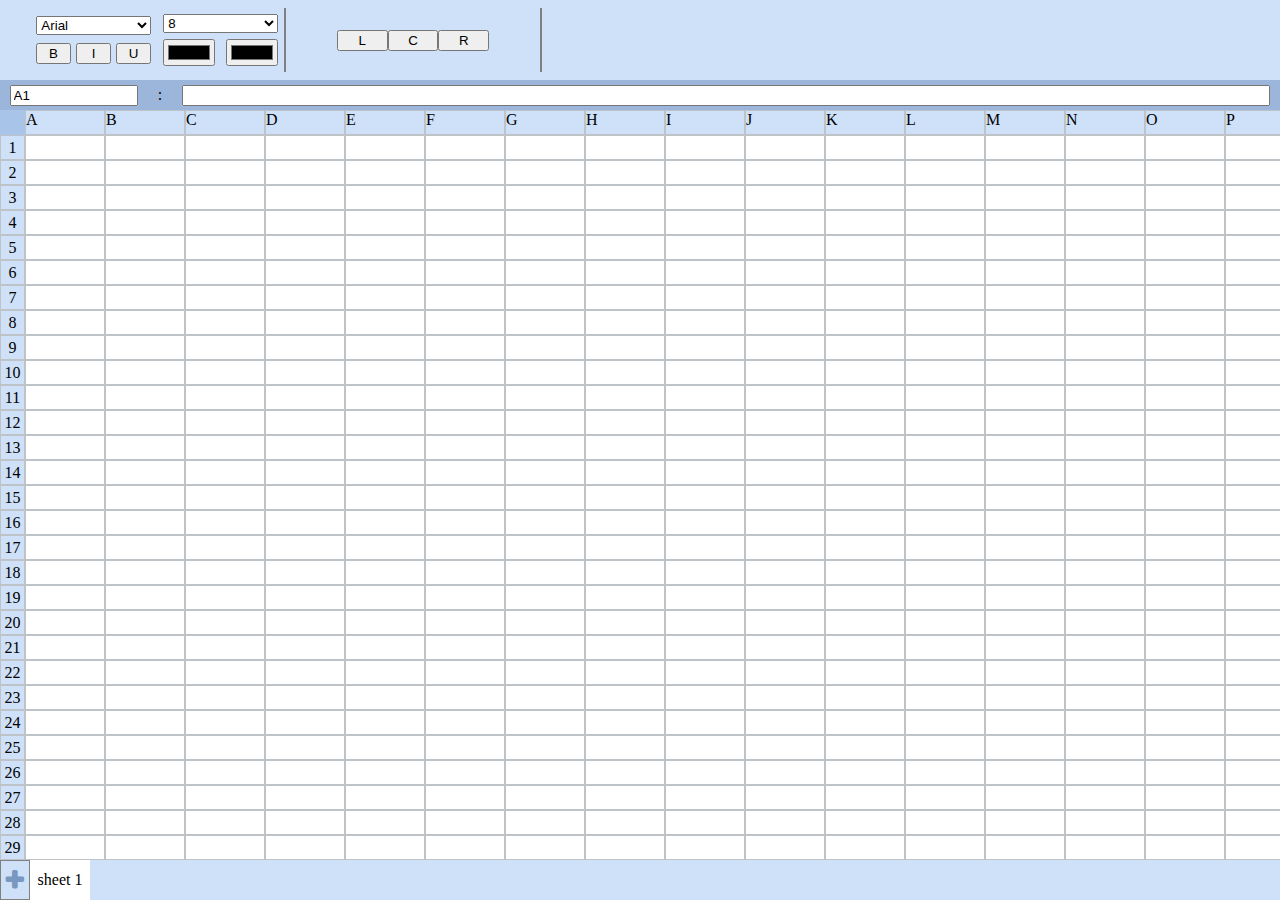
<file: Activity/index.html>
<!DOCTYPE html>
<html lang="en">
<head>
    <meta charset="UTF-8">
    <meta http-equiv="X-UA-Compatible" content="IE=edge">
    <meta name="viewport" content="width=device-width, initial-scale=1.0">
    <title>Document</title>
    <link rel="stylesheet" href="https://cdnjs.cloudflare.com/ajax/libs/font-awesome/4.7.0/css/font-awesome.min.css">
    <link rel="stylesheet" href="style.css">
</head>
<body>

<!--- menu bar -->

    <div class="menu-container">
        <div class="formatting-container">
            <div class="subgroup">
                    <select id="font-family" class="font-family">
                        <option value="Arial">Arial</option>
                        <option value="Cambria">Cambria</option>
                        <option value="Georgia">Georgia</option>
                        <option value="monospace">Mono-space</option>
                        <option value="sans-serif">sans-serif</option>
                        <option value="fantasy">fantasy</option>
                    </select>

                <div class="BUI_container">
                    <input type="button" value="B" class="bold">
                    <input type="button" value="I" class="italic">
                    <input type="button" value="U" class="underline">
    
                </div>
            </div>
             <div class="subgroup">
                     <select id="font-size" class="font-size">
                        <option value="8">8</option>
                        <option value="10">10</option>
                        <option value="12">12</option>
                         <option value="14">14</option>
                         <option value="16">16</option>
                         <option value="18">18</option>
                         <option value="20">20</option>
                         <option value="22">22</option>
                         <option value="24">24</option>
                     </select>
                 <div class="color-container">
                     <input type="color"  id="color">
                     <input type="color" id="bg-color">
                 </div>
             </div>

        </div>

        <div class="alignment-container">
            <input type="button" value="L" class="left">
            <input type="button" value="C" class="center">
            <input type="button" value="R" class="right">
        </div>

    </div>
<!--- ************************** -->


<!--- Formula  container -->
    <div class="formula-container">

        <input type="text" class="address-box" readonly>
        <div class="separator">:</div>
        <input type="text" class="formula-box">

    </div>

<!--- ************************** -->

<!--- grid container -->
    <div class="grid_container">

        <div class="top-left-block"></div>
        <div class="top-row">
            <div class="col"></div> 
        </div>
        <div class="left-col">left col</div>
        <div class="grid"></div>
    </div>

<!--- ************************** -->

 <!--- Sheets -->

    <div class="sheets">
        <div class="add-sheet_container">
            <i class="fa fa-plus icon" aria-hidden="true"></i>
        </div>

        <div class="sheets-list">
            <div class="sheet active-sheet" sheetIdx="1"> sheet 1</div>
        </div>
    
    </div>

 <!--- ************************************* -->
    <script src="init.js" defer></script>
    <script src="script.js" defer></script>
</body>
</html>
</file>
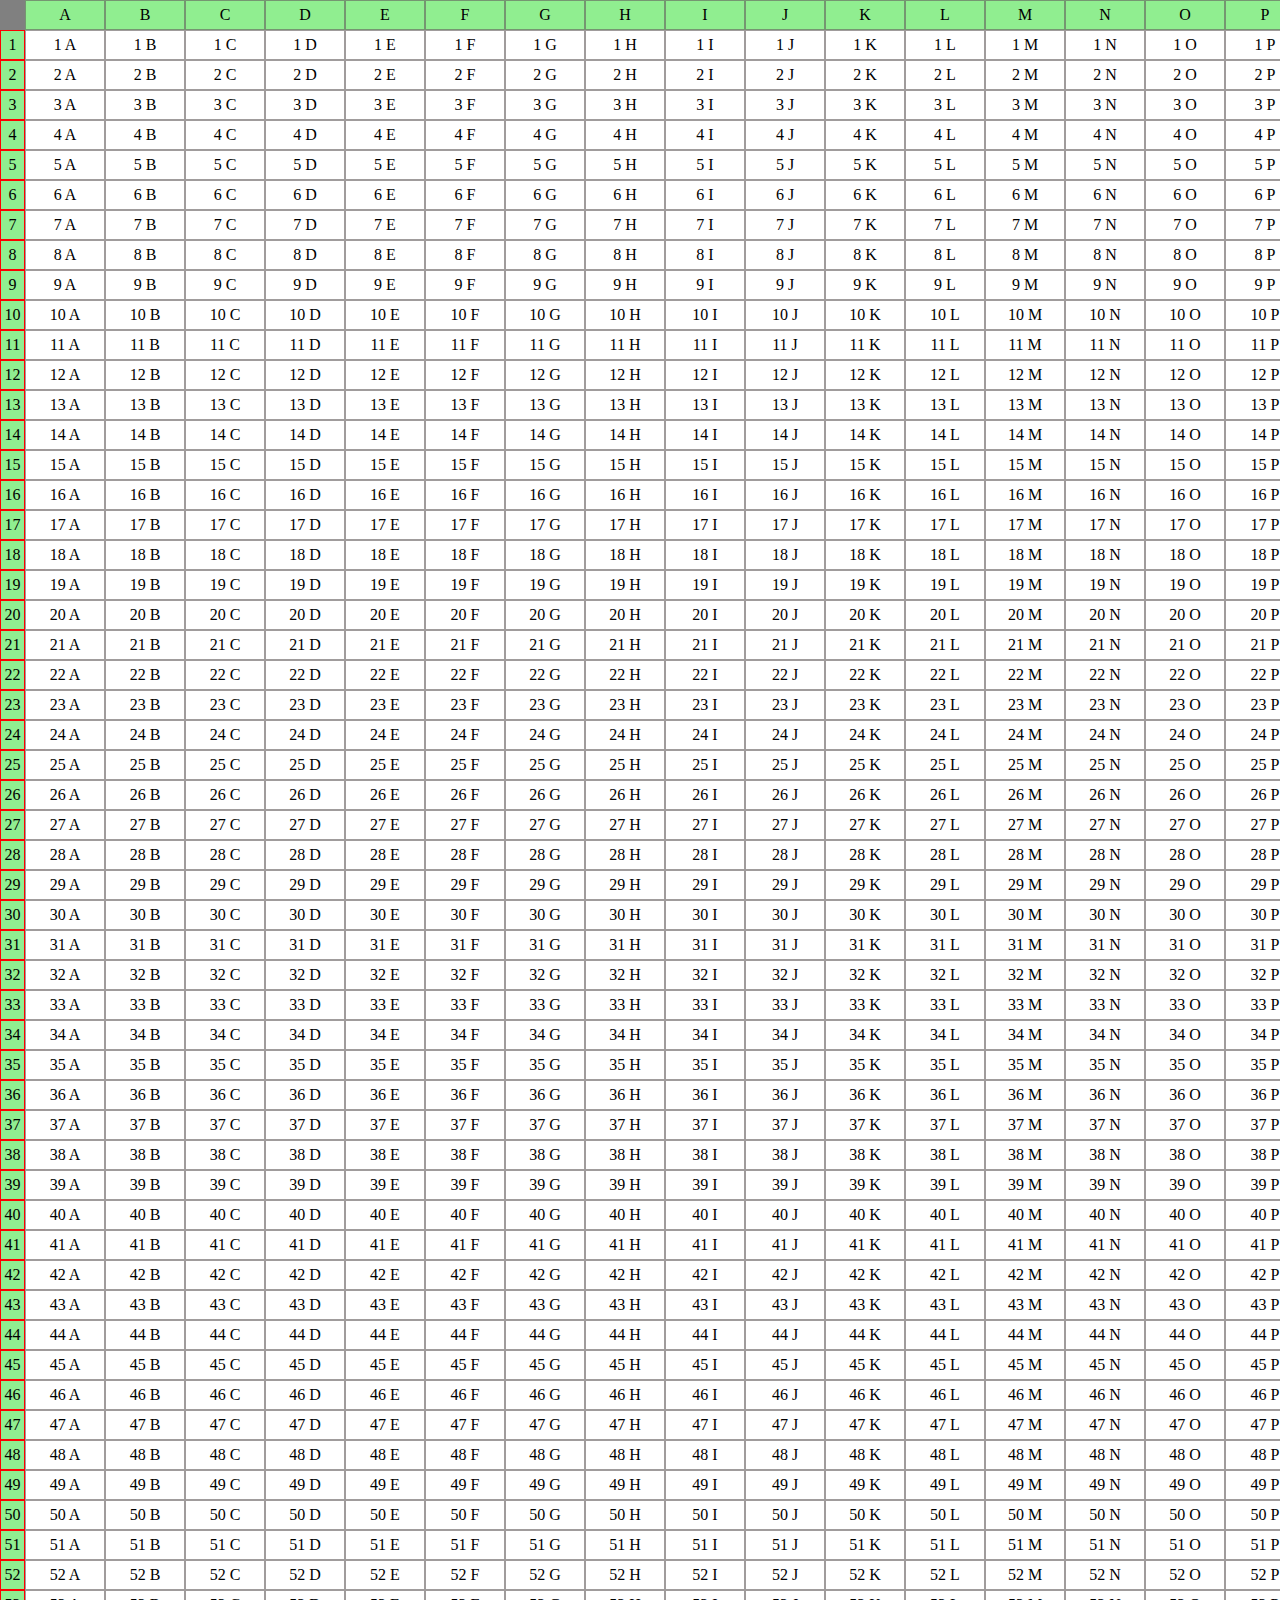
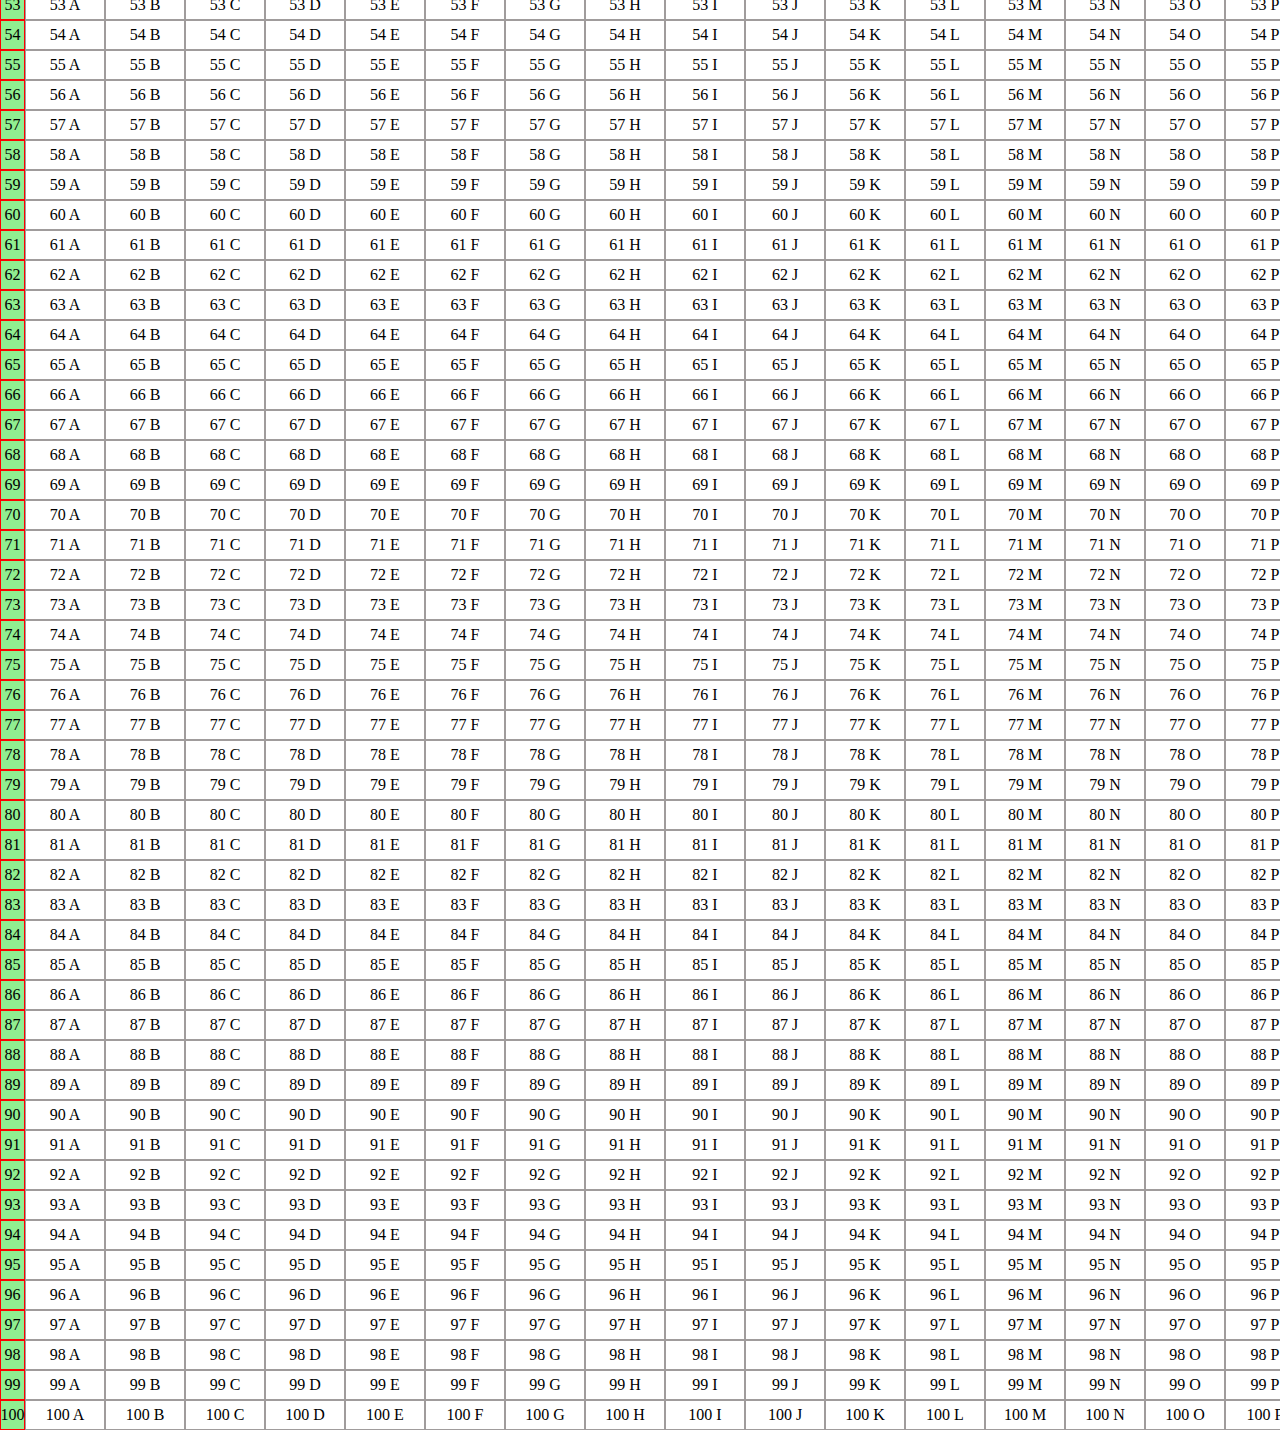
<file: row/poc/index.html>
<!DOCTYPE html>
<html lang="en">
<head>
    <meta charset="UTF-8">
    <meta http-equiv="X-UA-Compatible" content="IE=edge">
    <meta name="viewport" content="width=device-width, initial-scale=1.0">
    <title>Document</title>
<style>
    body{
        margin: 0px;
    }
    *{
        box-sizing: border-box;
    }

    .top-left-block{
        width:25px;
        height:30px;
        position: absolute;
        background-color: gray;
    }

    .top-row{
        height:30px;
        background-color:lightgreen;
        position: absolute;
        display: flex;
        left: 25px;
    }

    .left-col{
        width:25px;
        background-color: lightgreen;
        position: absolute;
        top:30px;
    }

    .left-col-box{
        height:30px;
        background-color: lightgreen;
        display: flex;
        border: 1px solid red;
        justify-content: center;
        align-items: center;
    }

    .col{
        min-width:80px;
        min-height:30px;
        border: 1px solid rgba(100, 94, 94, 0.616);
        display: flex;
        justify-content: center;
        align-items: center;
    }

    .row{
        display: flex;
    }
    .grid{
        position: absolute;
        top: 30px;
        left:25px;
    }

    .grid_container{
        position: relative;
    }




</style>
</head>

<body>
    <div class="grid_container">

        <div class="top-left-block"></div>
        <div class="top-row">
            <div class="col"></div> 
        </div>
        <div class="left-col">left col</div>
        <div class="grid"></div>
    </div>
    
</body>
<script>


    //creating left coloumn 
    let leftCol=document.querySelector(".left-col");
    let str="";
    for(let i=0;i<100;i++){
        str+=`<div class='left-col-box'> ${i+1}</div>`;
    }

    leftCol.innerHTML=str;


    //now creating top row

    let topRow=document.querySelector(".top-row");
    str="";
    for(let i=0;i<26;i++){
        str+=`<div class='col'> ${String.fromCharCode(65+i)}</div>`;
    }

    topRow.innerHTML=str;


    //now constructin grid area of sheet

    let Grid=document.querySelector(".grid");
    //2d matrix 
    str="";
    for(let i=0;i<100;i++){
        str+=`<div class="row" >`;
        for(let j=0;j<26;j++){
            str+=`<div class='col'>${i+1} ${String.fromCharCode(65+j)}</div>`;
        }
        str+=`</div>`;
    }

    Grid.innerHTML=str;

</script>

</html>
</file>
<file: Activity/style.css>
body{
    margin: 0px;
}

*{
    box-sizing: border-box;
}

/* ************************* Menu css ********************************  */

.menu-container{
    height:80px;
    background-color:#cfe1f8;
    display: flex;
    align-items: center;
}

.menu-container>*{
    height:80%;
    width:20%;
    border-right: 2px solid gray;
}


.formatting-container{
    display: flex;
    justify-content: space-around;
    margin-left: 30px;
}

.active-btn{
    background-color:#f0932b;
}

.subgroup{
    width:45%;
    height: 100%;
    display: flex;
    flex-direction: column;
    justify-content: space-evenly;
}
.subgroup>*{
    width:100%;
}

.BUI_container{
    width:100%;
    display: flex;
    justify-content: space-between;
}

.BUI_container>*{
    width:30%;
}

.color-container{
    display: flex;
    justify-content: space-between;
}

.color-container>*{
    width: 45%;
}


.alignment-container{
    display: flex;
    justify-content: center;
    align-items: center;
}

.alignment-container>*{
    width: 20%;
}


/* *************************************************************/


/* Formual container styling starts here*/
.formula-container{
    height:30px;
    display: flex;
    align-items: center;
    justify-content: space-evenly;
    background-color: #9cb6db;
}

.formula-box{
    width:85%;
}
.separator{
    width:2%;
    display: flex;
    justify-content: center;
    align-items: center;
}
.address-box{
    width:10%;
}




/* Formual container styling ends here*/




.sheets{
    height: 40px;
    background-color:#cfe1f8;
    display:flex;
}

.fa{
    font-size:1.5rem;
}

.add-sheet_container{
    height: 100%;
    min-width:30px;
    display: flex;
    justify-content: center;
    align-items: center;
    border: 1px solid grey;
}
.sheets-list{
    display: flex;
    height: 100%;
    overflow-x: auto;
}

/* Hide scrollbar for Chrome, Safari and Opera */
.sheets-list::-webkit-scrollbar {
    display: none;
  }
  
  /* Hide scrollbar for IE, Edge and Firefox */
  .sheets-list{
    -ms-overflow-style: none;  /* IE and Edge */
    scrollbar-width: none;  /* Firefox */
  }


.icon{
    font-size: 1.4rem;
    color:#7898c2;
    font-weight:1000;
    
    
}

.sheet{
    min-width: 60px;
    height:100%;
    display: flex;
    justify-content: center;
    align-items: center;
}

.active-sheet{
    background-color:white;
}




/************************* grid container css *********************************/

.top-left-block{
    width:25px;
    height:30px;
    position: absolute;
    background-color:#a9c4e9;
}

.top-row{
    height:25px;
    background-color:#cfe1f8;
    position: absolute;
    display: flex;
    left: 25px;
}

.left-col{
    width:25px;
    background-color: #cfe1f8;
    position: absolute;
    top:25px;
}

.left-col-box{
    height:25px;
    background-color: #cfe1f8;
    display: flex;
    border: 0.5px solid#bdc3c7;
    justify-content: center;
    align-items: center;
}

.col{
    min-width:80px;
    max-width:80px;
    min-height:25px;
    border: 0.5px solid#bdc3c7;
    overflow-x: auto;
}

.row{
    display: flex;
}
.grid{
    position: absolute;
    top:25px;
    left:25px;
}


.grid_container{
    position: relative;
    height: calc(100vh - ( 80px + 40px + 30px) );
    overflow: auto;
}
</file>
